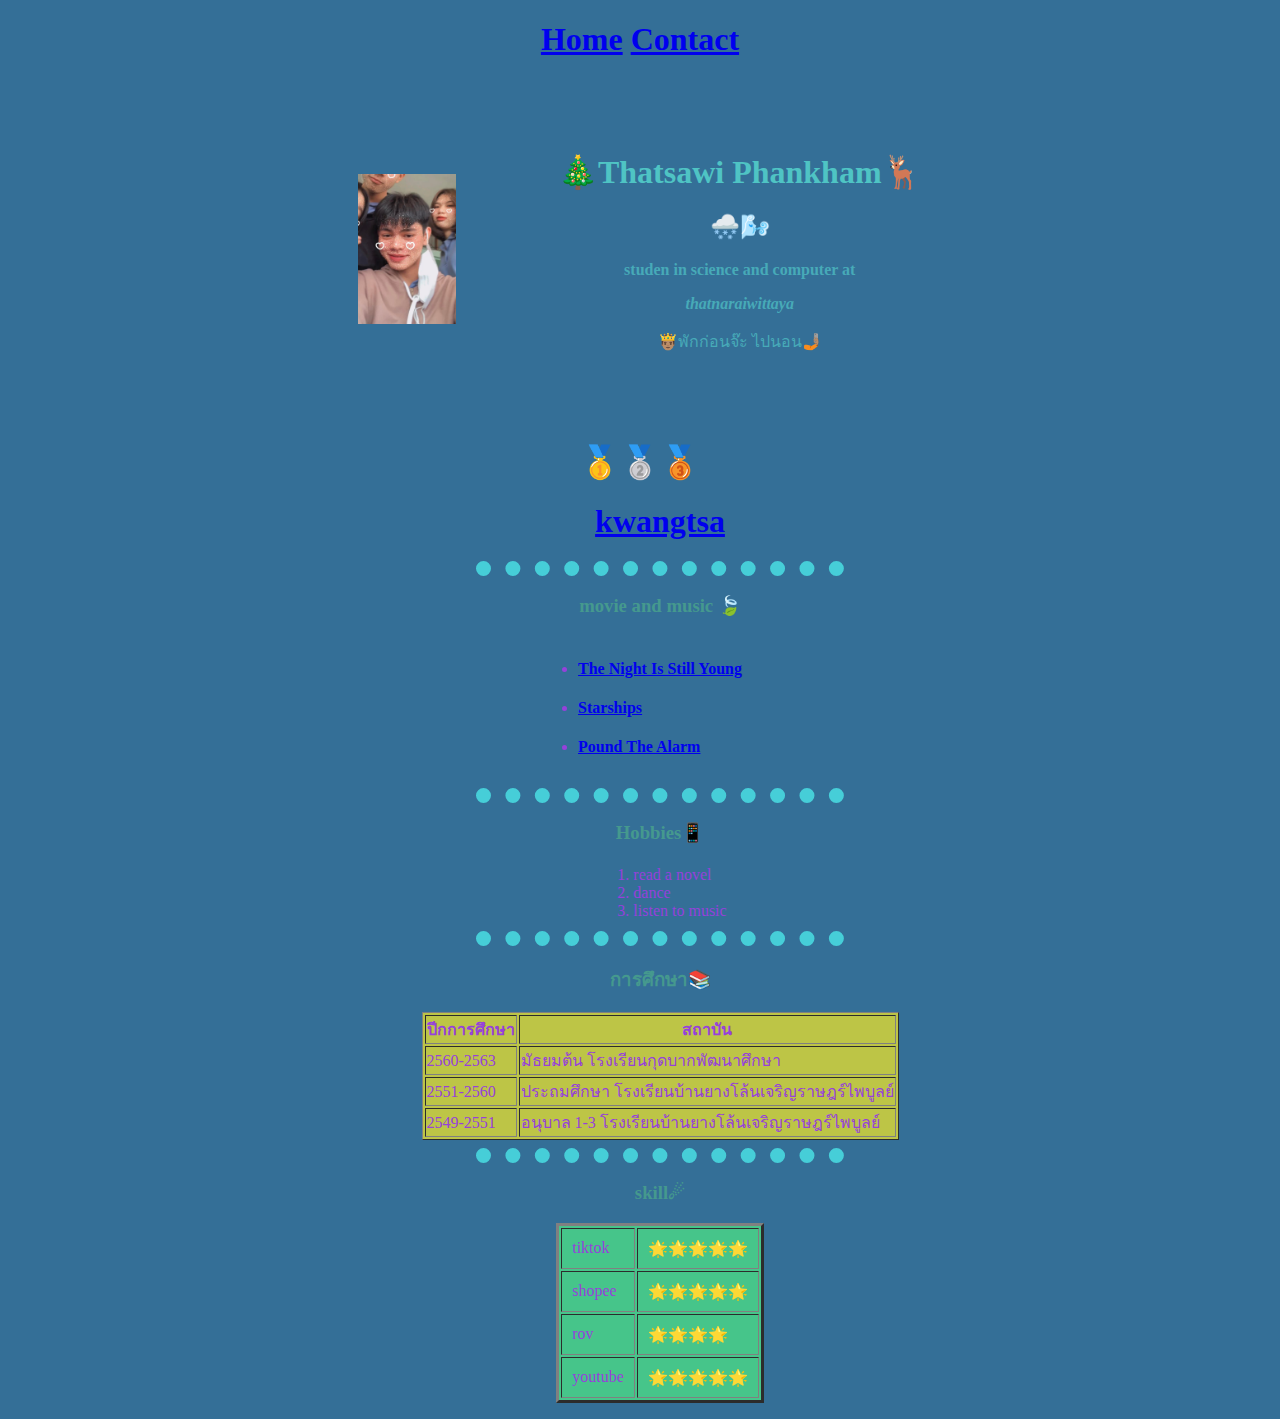
<file: index.html>
<!DOCTYPE html>
<html lang="en">
<head>
    
    <meta charset="UTF-8">
    <meta http-equiv="X-UA-Compatible" content="IE=edge">
    <meta name="viewport" content="width=device-width, initial-scale=1.0">
    <title>❄️Thatsawi Phankham☃️</title>
    <link rel="stylesheet" href="style.css">
    <link rel="shortcut icon" href="favicon.ico" type="image/x-icon">
    
</head>
<center>
    <h1>
        <a href="index.html" target="">Home</a>
        <a href="contact.html" target="">Contact</a> 
    </h1>
</center>
<body align ="center">
    <table cellpadding="50px" align ="center">
        <tr>
            <td><img src="kwang.jpg" alt="" height="250px"></td>
            <td>
                   <div align="center" class="class">
                    <h1>🎄Thatsawi Phankham🦌</h1>
                    <h2>🌨️🌬️</h2>
                  </div>
                   <div align="center" id="id">
                    <p> <strong>studen in science and computer at</strong> </p>
                    <p> <em><strong> thatnaraiwittaya </em></strong> </p>
                    <p> 🤴🏽พักก่อนจ๊ะ ไปนอน🤳🏽 </p>
                  </div>
            </td>
        </tr>
    </table>
    <div align="center" >
                    <h1>🥇🥈🥉</h1>

    <ul align ="center">
                    <h1>
                         <a href="https://www.instagram.com/kwangtsa/?hl=th" tragat="blank">kwangtsa</a></ul>
                         
                    </h1>
    <ul>
        
        <!-- ============= เพลงและหนัง ================ -->
        <hr>
    <p>
        <h3>movie and music 🍃</h3>
        
        <div align ="Center">
        
        <table>
        
            <td>
            
        <li >
            <h4><a href="https://www.youtube.com/watch?v=IvN5h9BE444&list=RDMMIvN5h9BE444&start_radio=1" target="_blank">The Night Is Still Young</a></h4>
        </li>
        <li>
            <h4><a href="https://www.youtube.com/watch?v=SeIJmciN8mo&list=RDMMIvN5h9BE444&index=6" target="_blank">Starships</a></h4>
        </li>
        <li>
           <h4><a href="https://www.youtube.com/watch?v=vdrqA93sW-8&list=RDMMIvN5h9BE444&index=9" target="_blank">Pound The Alarm</a></h4>
        </li>
   
    </ul>
        
        </td>
        
        </table>
        
    <!-- ============= งานอดิเรก ================ -->
<hr>
        <h3>Hobbies📱</h3>

<table>
    <td>
       <ol>
           <li>read a novel</li>
           <li>dance</li>
           <li>listen to music</li>
       </ol>
     </td>    
    
  </table>

</div>

    </hr>
      <!-- ============= ประวัติการศึกษา ================ -->
<hr>
    <h3>การศึกษา📚</h3>
    <table bgcolor= bdc546 border="1" cellpaddinng="50px" align ="center"> 
      
  <thead>
            <tr>
                <th>ปีกการศึกษา</th>
                <th>สถาบัน</th>
            </tr>
  </thead>
        <tr>
            <td>2560-2563</td>
            <td>มัธยมต้น โรงเรียนกุดบากพัฒนาศึกษา</td>
        </tr>
        <tr>
            <td>2551-2560</td>
            <td>ประถมศึกษา โรงเรียนบ้านยางโล้นเจริญราษฎร์ไพบูลย์</td>
        </tr>
        <tr>
             <td>2549-2551</td>
             <td>อนุบาล 1-3 โรงเรียนบ้านยางโล้นเจริญราษฎร์ไพบูลย์</td>
        </tr>

    </table>
 <!-- ============= สกิล ================ -->
<hr>
 <h3>skill☄</h3>
 <table bgcolor= 46c58a border="3" cellpadding="10px" align ="center">
     
     <tr>
           <td>tiktok</td>          <td>🌟🌟🌟🌟🌟 </td>
     </tr>
     <tr>
           <td>shopee</td>         <td> 🌟🌟🌟🌟🌟</td>
     </tr>
     <tr>
            <td>rov</td>        <td>🌟🌟🌟🌟</td>
     </tr>  
     <tr>
        <td>youtube</td>          <td>🌟🌟🌟🌟🌟</td>
     </tr>
     </tr>
 </table>


</body>
</footer>
</html>
</file>
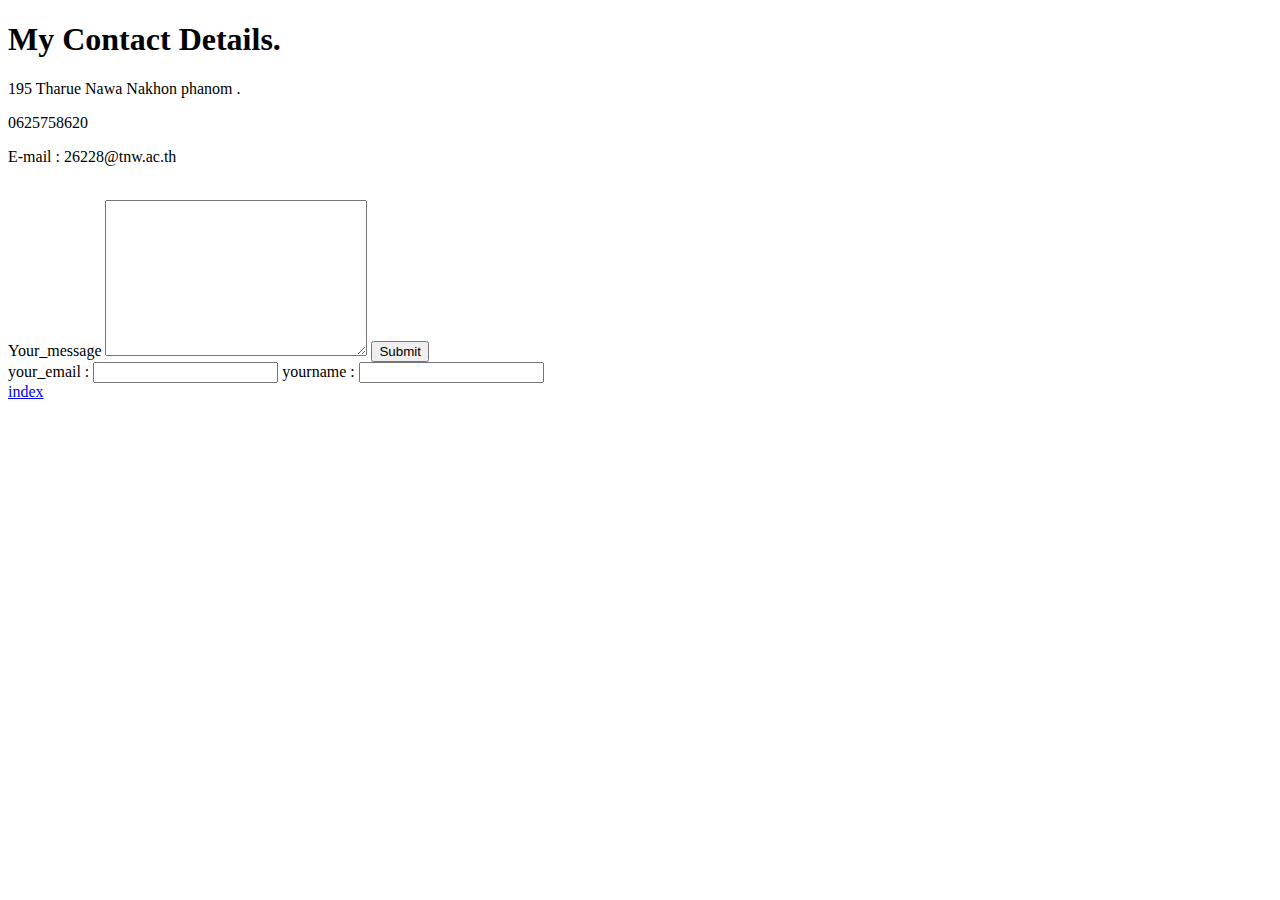
<file: contact.html.html>
<!DOCTYPE html>
<html lang="en">
<head>
<meta charset="UTF-8">
<meta http-equiv="X-UA-Compatible" content="IE=edge">
<meta name="viewport" content="width=device-width, initial-scale=1.0">
<title>Document</title>
</head>
<body>
<h1>My Contact Details. </h1>
<p>195 Tharue Nawa Nakhon phanom .</p>
<p>0625758620</p>
<p> E-mail : 26228@tnw.ac.th </p>
<br>
<form action="index.html" method="post">
<label for="Your_message"> Your_message</label>
<textarea name="your_message" id="" cols="30" rows="10"></textarea>
<input type="submit">



<br>

<label for="your_email">your_email : </label>
<input type="email" name="your_email" id=""

<br>
<label for="yourname"> yourname : </label>
<input type="text" name="yourname"


</form>
<br>
<a href="index.html">index</a>

</body>
</html>
</file>
<file: style.css>
img {
    height: 150px;
  }
  
  #id {
    
    color: #4fb6c9;
  
  }
  
  .class {
    
    color: #3388c0;
  
  }
  
  body {
    background-color: #346f97;
      color: #9641db;
  
  }
  
  h1 {
  
    color: #4fc4c4;
  }
  
  h3 {
   
    color: #45998e;
  }
  
  p {
  
    color: #47aab8;
  }
  
  hr{color:#46ced8;
    border-style: none;
    border-top-style:dotted;
    border-width: 15px;
    width: 30%;}
</file>
